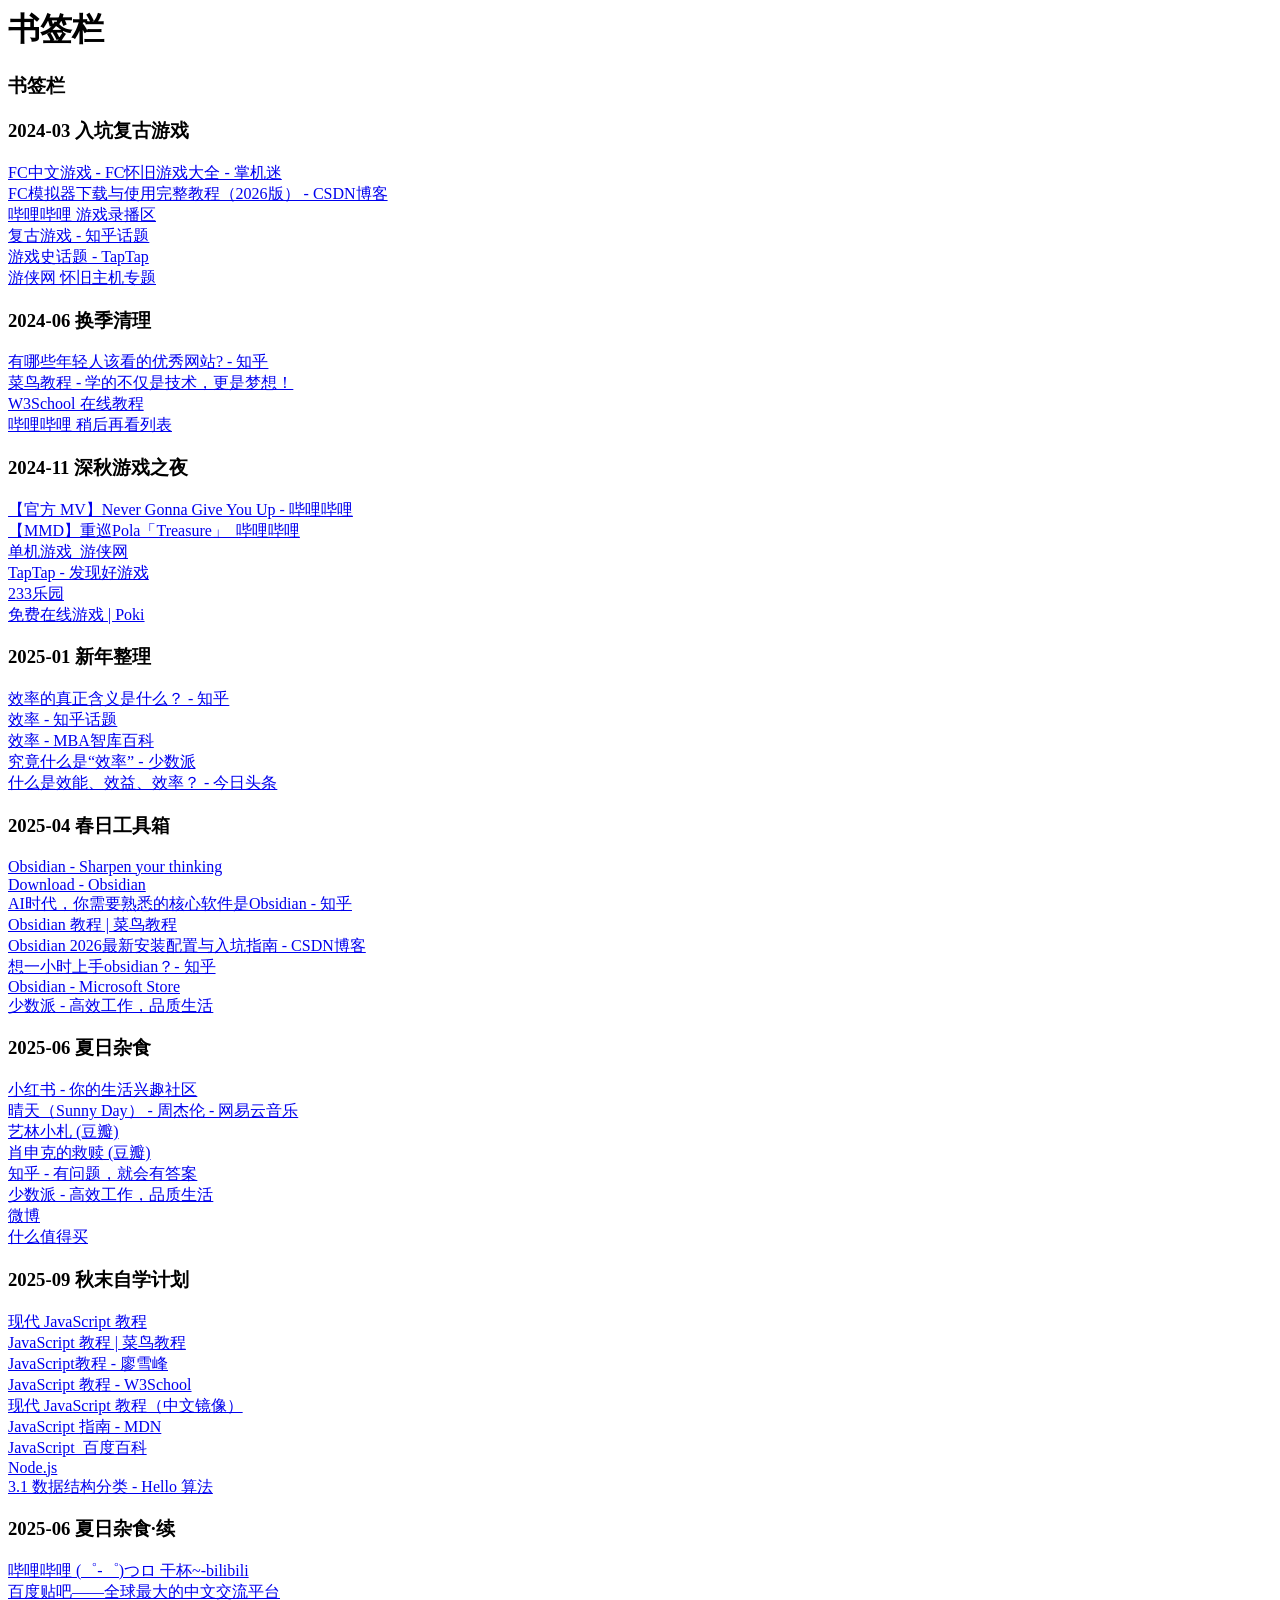
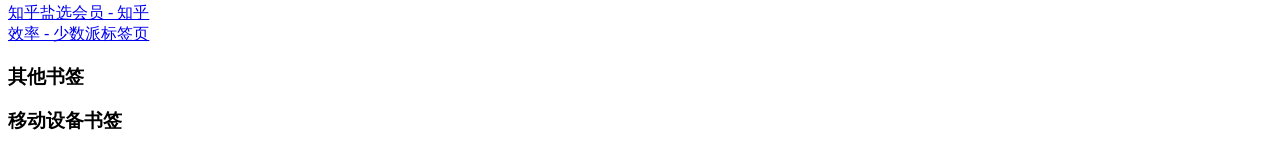
<file: fixtures/demo-collection.html>
<!DOCTYPE NETSCAPE-Bookmark-file-1>
<!-- This is an automatically generated file. It will be read and overwritten. DO NOT EDIT! -->
<META HTTP-EQUIV="Content-Type" CONTENT="text/html; charset=UTF-8">
<TITLE>Bookmarks</TITLE>
<H1>书签栏</H1>
<DL><p>
    <DT><H3>书签栏</H3>
    <DL><p>
    <DT><H3>2024-03 入坑复古游戏</H3>
    <DL><p>
        <DT><A HREF="https://www.gbarom.cn/category/fc/fczwyx" ADD_DATE="13424802000000000">FC中文游戏 - FC怀旧游戏大全 - 掌机迷</A>
        <DT><A HREF="https://blog.csdn.net/weixin_61371044/article/details/163372490" ADD_DATE="13424821020000000">FC模拟器下载与使用完整教程（2026版） - CSDN博客</A>
        <DT><A HREF="https://www.bilibili.com/videorecord/" ADD_DATE="13424840040000000">哔哩哔哩 游戏录播区</A>
        <DT><A HREF="https://www.zhihu.com/topic/19552861" ADD_DATE="13424859060000000">复古游戏 - 知乎话题</A>
        <DT><A HREF="https://www.taptap.cn/topic/gamehistory" ADD_DATE="13424874480000000">游戏史话题 - TapTap</A>
        <DT><A HREF="https://www.ali213.net/zt/nes/" ADD_DATE="13424893500000000">游侠网 怀旧主机专题</A>
    </DL><p>
    <DT><H3>2024-06 换季清理</H3>
    <DL><p>
        <DT><A HREF="https://www.zhihu.com/question/35568841" ADD_DATE="13424912520000000">有哪些年轻人该看的优秀网站? - 知乎</A>
        <DT><A HREF="https://www.runoob.com/" ADD_DATE="13424931540000000">菜鸟教程 - 学的不仅是技术，更是梦想！</A>
        <DT><A HREF="https://www.w3school.com.cn/" ADD_DATE="13424946960000000">W3School 在线教程</A>
        <DT><A HREF="https://www.bilibili.com/list/watchlater" ADD_DATE="13424965980000000">哔哩哔哩 稍后再看列表</A>
    </DL><p>
    <DT><H3>2024-11 深秋游戏之夜</H3>
    <DL><p>
        <DT><A HREF="https://www.bilibili.com/video/BV1GJ411x7h7/" ADD_DATE="13424985000000000">【官方 MV】Never Gonna Give You Up - 哔哩哔哩</A>
        <DT><A HREF="https://www.bilibili.com/video/BV1Us411W7AE/" ADD_DATE="13425000420000000">【MMD】重巡Pola「Treasure」_哔哩哔哩</A>
        <DT><A HREF="https://www.ali213.net/" ADD_DATE="13424803440000000">单机游戏_游侠网</A>
        <DT><A HREF="https://www.taptap.cn/" ADD_DATE="13424822460000000">TapTap - 发现好游戏</A>
        <DT><A HREF="https://www.233leyuan.com/game-detail-h5" ADD_DATE="13424841480000000">233乐园</A>
        <DT><A HREF="https://poki.com/zh/%E7%B1%BB%E5%88%AB" ADD_DATE="13424856900000000">免费在线游戏 | Poki</A>
    </DL><p>
    <DT><H3>2025-01 新年整理</H3>
    <DL><p>
        <DT><A HREF="https://www.zhihu.com/question/404397331" ADD_DATE="13424875920000000">效率的真正含义是什么？ - 知乎</A>
        <DT><A HREF="https://www.zhihu.com/topic/19556677/hot" ADD_DATE="13424894940000000">效率 - 知乎话题</A>
        <DT><A HREF="https://wiki.mbalib.com/wiki/%E6%95%88%E7%8E%87" ADD_DATE="13424910360000000">效率 - MBA智库百科</A>
        <DT><A HREF="https://sspai.com/post/83763" ADD_DATE="13424929380000000">究竟什么是“效率” - 少数派</A>
        <DT><A HREF="https://www.toutiao.com/article/7567676307178373672/" ADD_DATE="13424948400000000">什么是效能、效益、效率？ - 今日头条</A>
    </DL><p>
    <DT><H3>2025-04 春日工具箱</H3>
    <DL><p>
        <DT><A HREF="https://obsidian.md/" ADD_DATE="13424967420000000">Obsidian - Sharpen your thinking</A>
        <DT><A HREF="https://obsidian.md/download" ADD_DATE="13424982840000000">Download - Obsidian</A>
        <DT><A HREF="https://zhuanlan.zhihu.com/p/2026071811813643264" ADD_DATE="13425001860000000">AI时代，你需要熟悉的核心软件是Obsidian - 知乎</A>
        <DT><A HREF="https://www.runoob.com/obsidian/obsidian-tutorial.html" ADD_DATE="13424804880000000">Obsidian 教程 | 菜鸟教程</A>
        <DT><A HREF="https://blog.csdn.net/m0_74961596/article/details/159694317" ADD_DATE="13430850900000000">Obsidian 2026最新安装配置与入坑指南 - CSDN博客</A>
        <DT><A HREF="https://zhuanlan.zhihu.com/p/428519519" ADD_DATE="13430869920000000">想一小时上手obsidian？- 知乎</A>
        <DT><A HREF="https://apps.microsoft.com/detail/xp8k51fr765rld" ADD_DATE="13430888940000000">Obsidian - Microsoft Store</A>
        <DT><A HREF="https://sspai.com/post/45963" ADD_DATE="13430907960000000">少数派 - 高效工作，品质生活</A>
    </DL><p>
    <DT><H3>2025-06 夏日杂食</H3>
    <DL><p>
        <DT><A HREF="https://www.xiaohongshu.com/explore" ADD_DATE="13430923380000000">小红书 - 你的生活兴趣社区</A>
        <DT><A HREF="https://music.163.com/song?id=186016" ADD_DATE="13430942400000000">晴天（Sunny Day） - 周杰伦 - 网易云音乐</A>
        <DT><A HREF="https://book.douban.com/subject/1062519/" ADD_DATE="13430961420000000">艺林小札 (豆瓣)</A>
        <DT><A HREF="https://movie.douban.com/subject/1292053/" ADD_DATE="13430980440000000">肖申克的救赎 (豆瓣)</A>
        <DT><A HREF="https://www.zhihu.com/" ADD_DATE="13430995860000000">知乎 - 有问题，就会有答案</A>
        <DT><A HREF="https://sspai.com/" ADD_DATE="13431014880000000">少数派 - 高效工作，品质生活</A>
        <DT><A HREF="https://weibo.com/" ADD_DATE="13431033900000000">微博</A>
        <DT><A HREF="https://www.smzdm.com/" ADD_DATE="13431049320000000">什么值得买</A>
    </DL><p>
    <DT><H3>2025-09 秋末自学计划</H3>
    <DL><p>
        <DT><A HREF="https://javascript.js.cn/" ADD_DATE="13430852340000000">现代 JavaScript 教程</A>
        <DT><A HREF="https://www.runoob.com/js/js-tutorial.html" ADD_DATE="13430871360000000">JavaScript 教程 | 菜鸟教程</A>
        <DT><A HREF="https://www.liaoxuefeng.com/wiki/1022910821149312" ADD_DATE="13430890380000000">JavaScript教程 - 廖雪峰</A>
        <DT><A HREF="https://www.w3school.com.cn/js/index.asp" ADD_DATE="13430905800000000">JavaScript 教程 - W3School</A>
        <DT><A HREF="https://tutorial.javascript.ac.cn/" ADD_DATE="13430924820000000">现代 JavaScript 教程（中文镜像）</A>
        <DT><A HREF="https://developer.mozilla.org/zh-CN/docs/Web/JavaScript/Guide" ADD_DATE="13430943840000000">JavaScript 指南 - MDN</A>
        <DT><A HREF="https://baike.baidu.com/item/JavaScript/321142" ADD_DATE="13430959260000000">JavaScript_百度百科</A>
        <DT><A HREF="https://nodejs.org/zh-cn" ADD_DATE="13430978280000000">Node.js</A>
        <DT><A HREF="https://www.hello-algo.com/chapter_data_structure/classification_of_data_structure/" ADD_DATE="13430997300000000">3.1 数据结构分类 - Hello 算法</A>
    </DL><p>
    <DT><H3>2025-06 夏日杂食·续</H3>
    <DL><p>
        <DT><A HREF="https://www.bilibili.com/" ADD_DATE="13431016320000000">哔哩哔哩 (゜-゜)つロ 干杯~-bilibili</A>
        <DT><A HREF="https://tieba.baidu.com/index.html" ADD_DATE="13431031740000000">百度贴吧——全球最大的中文交流平台</A>
        <DT><A HREF="https://www.zhihu.com/xen/market/vip-privileges" ADD_DATE="13431050760000000">知乎盐选会员 - 知乎</A>
        <DT><A HREF="https://sspai.com/tag/%E6%95%88%E7%8E%87" ADD_DATE="13430853780000000">效率 - 少数派标签页</A>
    </DL><p>
    </DL><p>
    <DT><H3>其他书签</H3>
    <DL><p>
    </DL><p>
    <DT><H3>移动设备书签</H3>
    <DL><p>
    </DL><p>
</DL><p>
</file>
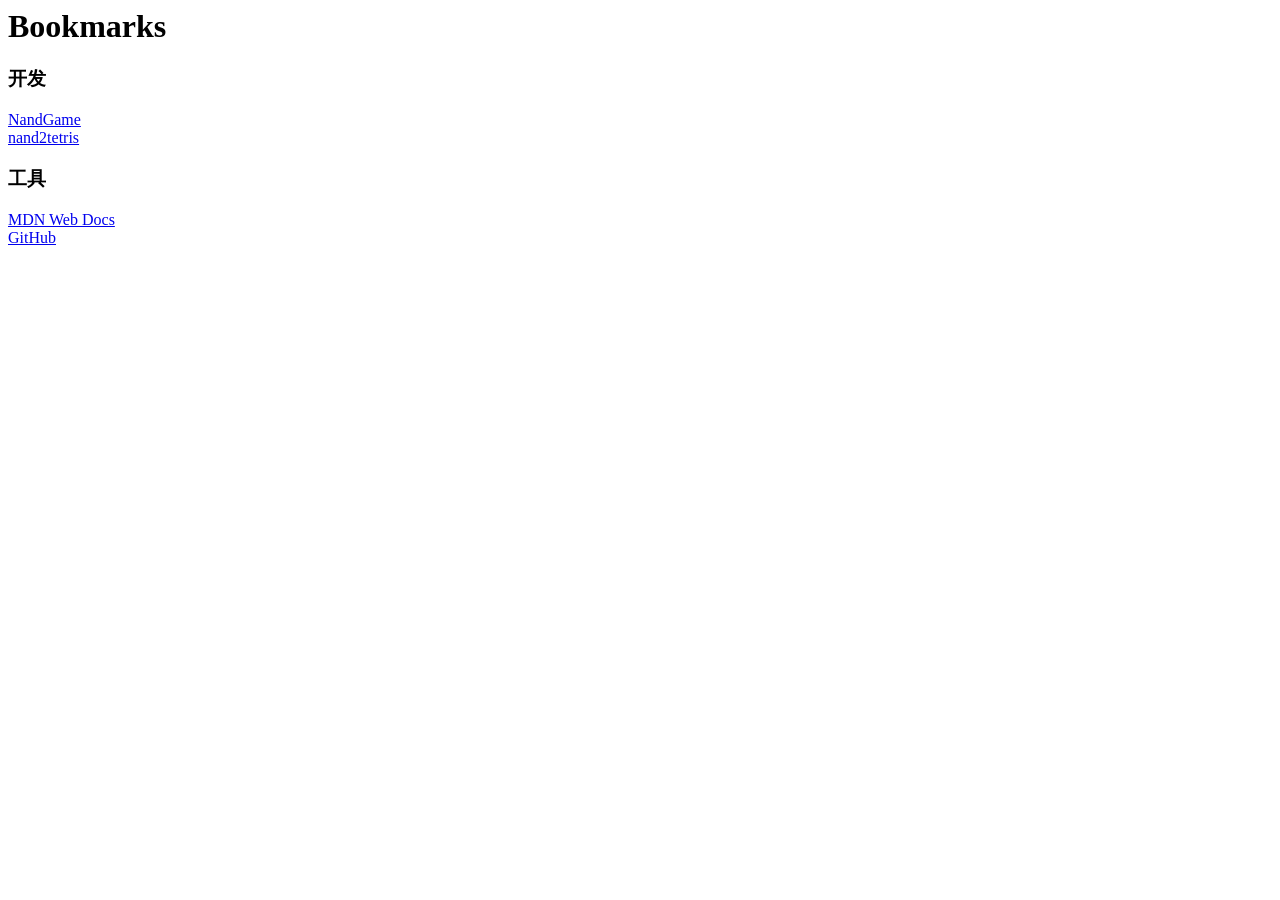
<file: fixtures/sample-bookmarks.html>
<!DOCTYPE NETSCAPE-Bookmark-file-1>
<META HTTP-EQUIV="Content-Type" CONTENT="text/html; charset=UTF-8">
<TITLE>Bookmarks</TITLE>
<H1>Bookmarks</H1>
<DL><p>
  <DT><H3>开发</H3>
  <DL><p>
    <DT><A HREF="https://nandgame.com/">NandGame</A>
    <DT><A HREF="https://nand2tetris.org/">nand2tetris</A>
  </DL><p>
  <DT><H3>工具</H3>
  <DL><p>
    <DT><A HREF="https://developer.mozilla.org/">MDN Web Docs</A>
    <DT><A HREF="https://github.com/">GitHub</A>
  </DL><p>
</DL><p>
</file>
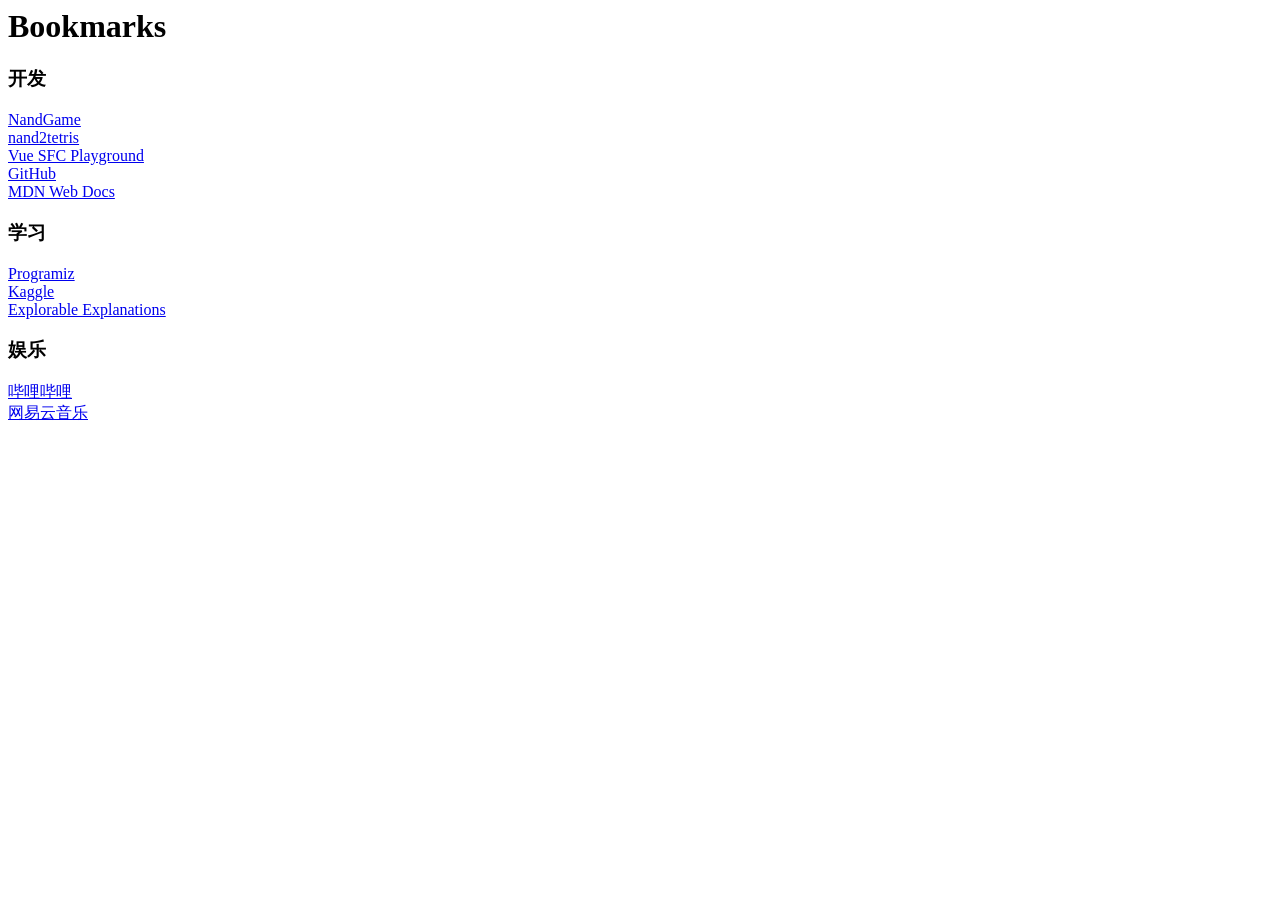
<file: fixtures/sample10-bookmarks.html>
<!DOCTYPE NETSCAPE-Bookmark-file-1>
<META HTTP-EQUIV="Content-Type" CONTENT="text/html; charset=UTF-8">
<TITLE>Bookmarks</TITLE>
<H1>Bookmarks</H1>
<DL><p>
  <DT><H3>开发</H3>
  <DL><p>
    <DT><A HREF="https://nandgame.com/">NandGame</A>
    <DT><A HREF="https://www.nand2tetris.org/">nand2tetris</A>
    <DT><A HREF="https://sfc.vuejs.org/">Vue SFC Playground</A>
    <DT><A HREF="https://github.com/">GitHub</A>
    <DT><A HREF="https://developer.mozilla.org/zh-CN/">MDN Web Docs</A>
  </DL><p>
  <DT><H3>学习</H3>
  <DL><p>
    <DT><A HREF="https://www.programiz.com/">Programiz</A>
    <DT><A HREF="https://www.kaggle.com/">Kaggle</A>
    <DT><A HREF="https://explorabl.es/">Explorable Explanations</A>
  </DL><p>
  <DT><H3>娱乐</H3>
  <DL><p>
    <DT><A HREF="https://www.bilibili.com/">哔哩哔哩</A>
    <DT><A HREF="https://music.163.com/">网易云音乐</A>
  </DL><p>
</DL><p>
</file>
